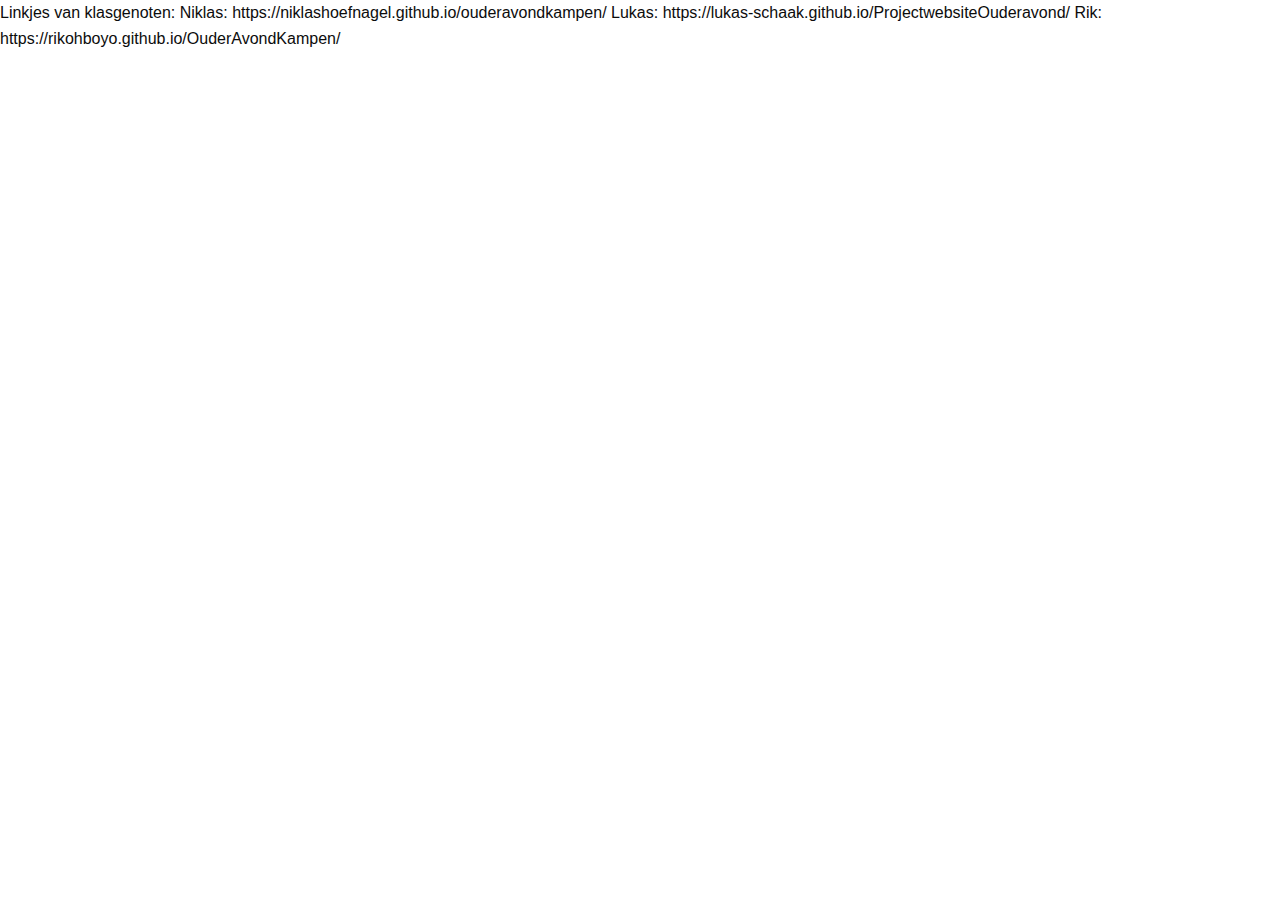
<file: extra.html>
<!DOCTYPE html>
<html lang="en">
<head>
    <meta charset="UTF-8">
    <meta name="viewport" content="width=device-width, initial-scale=1.0">
    <title>Document</title>
    <link rel="stylesheet" href="style.css">
</head>
<body>
    Linkjes van klasgenoten:
    Niklas: https://niklashoefnagel.github.io/ouderavondkampen/
    Lukas: https://lukas-schaak.github.io/ProjectwebsiteOuderavond/
    Rik: https://rikohboyo.github.io/OuderAvondKampen/  
</body>
</html>
</file>
<file: style.css>
.overmijpng{
  width: 250px;
}
.image-left {
  margin-left: 20px;
  margin-top: 10px;
}

.image-center {
  margin-left: auto;
  margin-right: auto;
  display: block; /* Zorg ervoor dat de afbeelding wordt gecentreerd */
  margin-top: 20px;
}

.image-right {
  margin-left: 400px;
  margin-top: 30px;
}

p{
  color: black;
}

body {
  font-family: Arial, sans-serif; /* Basis lettertype */
  line-height: 1.6; /* Verbeterde leesbaarheid */
  margin: 20px auto;
  padding: 40px;
  display: block;
  align-items:center;
  min-height: 100vh;

  }

.container{
  width: 60%;
  max-width: 850px; 
  padding: 100px;
  box-shadow: 0 4px 8px rgba(0, 0, 0, 0.1);
  border-radius: 8px;
  margin-right: 400px;
  margin-left: 650px;

  background-image: url(.\images\Background.jpg);
}
.container2{
  width: 60%;
  max-width: 850px; 
  padding: 100px;
  box-shadow: 0 4px 8px rgba(0, 0, 0, 0.1);
  border-radius: 8px;
  margin-right: 400px;
  margin-left: 650px;
}

/* Highlight effect voor de target */
h2:target {
  background-color: #3498db; /* Blauwe achtergrond voor highlight */
  color: black; /* Witte tekstkleur voor contrast */
  transition: background-color 0.5s ease; /* Zorgt voor een vloeiende overgang */
  animation: fadeOut 1s forwards;
  z-index: 0;
  border-radius: 20px;
  border-color: black;
}

@keyframes fadeOut {
  0% {
      background-color: rgba (52, 152, 219, 0.7);
  }
  100% {
      background-color: transparent;
  }
}

/* Voor de smooth scroll effect */
h2 {
  padding: 10px;
  margin-top: 20px; /* Zorgt voor wat ruimte boven de secties */
  border: 1px solid transparent; /* Zorgt voor een border voor betere visuele feedback */
  transition: background-color 0.5s ease; /* Zorgt voor een vloeiende overgang */
}

.content {
  max-width: 800px; /* Maximale breedte voor inhoud */
  margin: 20px auto; /* Centreren van de inhoud */
  padding: 20px; /* Opvulling rondom de inhoud */
  background-color: #ffffff; /* Achtergrondkleur van de inhoud */
  border-radius: 8px; /* Ronde hoeken */
  box-shadow: 0 2px 10px rgba(0, 0, 0, 0.1); /* Schaduw effect */
}

h2 {
  color: #2c3e50; /* Donkerblauwe kleur voor kopjes */
  border-bottom: 2px solid #3498db; /* Onderstreping voor kopjes */
  padding-bottom: 10px; /* Ruimte onder de kopjes */
}

p {
  color: #34495e; /* Donkergrijze kleur voor tekst */
  margin: 10px 0; /* Marges boven en onder paragraaf */
}

img {
  max-width: 100%; /* Afbeeldingen responsief maken */
  height: auto; /* Behoud van de verhouding */
  margin: 15px 0; /* Ruimte rondom de afbeeldingen */
  border-radius: 5px; /* Ronde hoeken voor afbeeldingen */
  margin-left: 110px;
  margin-top: 20px;
  width: 300px;
}

h2#sfeerbeelden {
  text-align: left; /* Centreren van de sfeerbeelden sectie */
  margin-top: 30px; /* Extra ruimte boven de sfeerbeelden */
}

.content p:last-of-type {
  font-weight: bold; /* Laatste paragraaf vetgedrukt maken */
}

@media (max-width: 600px) {
  .content {
      padding: 10px; /* Minder opvulling op kleinere schermen */
  }

  h2 {
      font-size: 1.5em; /* Grotere kopjes op kleinere schermen */
  }

  p {
      font-size: 0.9em; /* Kleinere tekst op kleinere schermen */
  }
}

h1{
  text-align: center;
}
img{
  width: 30%;
  height: auto;
}
h6{
  color: #ffffff;
}

h2{
  color:black;
}

footer{
  text-align: center;
}
body {
  font-family: "Roboto", sans-serif;
  color: #0c0c0c;
  overflow-x: hidden;
}

.layout_padding {
  padding: 90px 0;
}

.layout_padding2 {
  padding: 75px 0;
}

.layout_padding2-top {
  padding-top: 75px;
}

.layout_padding2-bottom {
  padding-bottom: 75px;
}

.layout_padding-top {
  padding-top: 90px;
}

.layout_padding-bottom {
  padding-bottom: 90px;
}

.heading_container {
  display: -webkit-box;
  display: -ms-flexbox;
  display: flex;
  -webkit-box-orient: vertical;
  -webkit-box-direction: normal;
      -ms-flex-direction: column;
          flex-direction: column;
  -webkit-box-align: start;
      -ms-flex-align: start;
          align-items: flex-start;
}

.heading_container h2 {
  position: relative;
  font-weight: bold;
  margin: 0;
}

.heading_container.heading_center {
  -webkit-box-align: center;
      -ms-flex-align: center;
          align-items: center;
  text-align: center;
}

.heading_container p {
  margin-top: 10px;
  margin-bottom: 0;
}

.container_border_style {
  position: relative;
  padding: 20px;
}

.container_border_style::before, .container_border_style::after {
  content: "";
  position: absolute;
  top: 50%;
  width: 3px;
  height: 90px;
  background-color: #03a7d3;
  -webkit-transform: translateY(-50%);
          transform: translateY(-50%);
}

.container_border_style::before {
  left: 0;
}

.container_border_style::after {
  right: 0;
}

a,
a:hover,
a:focus {
  text-decoration: none;
}

a:hover,
a:focus {
  color: initial;
}

.btn,
.btn:focus {
  outline: none !important;
  -webkit-box-shadow: none;
          box-shadow: none;
}

/*header section*/
.hero_area {
  position: relative;
  background-color: #00a9a3;
  min-height: 100vh;
  display: -webkit-box;
  display: -ms-flexbox;
  display: flex;
  -webkit-box-orient: vertical;
  -webkit-box-direction: normal;
      -ms-flex-direction: column;
          flex-direction: column;
}

.sub_page .hero_area {
  min-height: auto;
}

.header_section .container-fluid {
  padding-right: 25px;
  padding-left: 25px;
}

.navbar-brand span {
  font-weight: bold;
  color: #ffffff;
  font-size: 24px;
  text-transform: uppercase;
}

.custom_nav-container {
  padding: 10px 0;
}

.custom_nav-container .navbar-nav .nav-item .nav-link {
  padding: 3px 15px;
  margin: 10px 15px;
  color: black;
  text-align: center;
  text-transform: uppercase;
}

.nav-item a:hover{
  background-color: black;  
  color: white;
  border-radius: 8px;
}
.nav-item {
  color: black;
}

.custom_nav-container .nav_search-btn {
  width: 35px;
  height: 35px;
  padding: 0;
  border: none;
  color: #ffffff;
  margin: 0 20px;
}

.custom_nav-container .navbar-toggler {
  outline: none;
}

.custom_nav-container .navbar-toggler {
  padding: 0;
  width: 37px;
  height: 42px;
  -webkit-transition: all 0.3s;
  transition: all 0.3s;
}

.custom_nav-container .navbar-toggler span {
  display: block;
  width: 35px;
  height: 4px;
  background-color: #ffffff;
  margin: 7px 0;
  -webkit-transition: all 0.3s;
  transition: all 0.3s;
  position: relative;
  border-radius: 5px;
  transition: all 0.3s;
}

.custom_nav-container .navbar-toggler span::before, .custom_nav-container .navbar-toggler span::after {
  content: "";
  position: absolute;
  left: 0;
  height: 100%;
  width: 100%;
  background-color: #ffffff;
  top: -10px;
  border-radius: 5px;
  -webkit-transition: all 0.3s;
  transition: all 0.3s;
}

.custom_nav-container .navbar-toggler span::after {
  top: 10px;
}

.custom_nav-container .navbar-toggler[aria-expanded="true"] {
  -webkit-transform: rotate(360deg);
          transform: rotate(360deg);
}

.custom_nav-container .navbar-toggler[aria-expanded="true"] span {
  -webkit-transform: rotate(45deg);
          transform: rotate(45deg);
}

.custom_nav-container .navbar-toggler[aria-expanded="true"] span::before, .custom_nav-container .navbar-toggler[aria-expanded="true"] span::after {
  -webkit-transform: rotate(90deg);
          transform: rotate(90deg);
  top: 0;
}

.custom_nav-container .navbar-toggler[aria-expanded="true"] .s-1 {
  -webkit-transform: rotate(45deg);
          transform: rotate(45deg);
  margin: 0;
  margin-bottom: -4px;
}

.custom_nav-container .navbar-toggler[aria-expanded="true"] .s-2 {
  display: none;
}

.custom_nav-container .navbar-toggler[aria-expanded="true"] .s-3 {
  -webkit-transform: rotate(-45deg);
          transform: rotate(-45deg);
  margin: 0;
  margin-top: -4px;
}

.custom_nav-container .navbar-toggler[aria-expanded="false"] .s-1,
.custom_nav-container .navbar-toggler[aria-expanded="false"] .s-2,
.custom_nav-container .navbar-toggler[aria-expanded="false"] .s-3 {
  -webkit-transform: none;
          transform: none;
}

.quote_btn-container {
  display: -webkit-box;
  display: -ms-flexbox;
  display: flex;
  -webkit-box-align: center;
      -ms-flex-align: center;
          align-items: center;
}

.quote_btn-container a {
  color: #ffffff;
  text-transform: uppercase;
}

.quote_btn-container a span {
  margin-left: 5px;
}

/*end header section*/
/* slider section */
.slider_section {
  -webkit-box-flex: 1;
      -ms-flex: 1;
          flex: 1;
  display: -webkit-box;
  display: -ms-flexbox;
  display: flex;
  -webkit-box-align: center;
      -ms-flex-align: center;
          align-items: center;
  padding-top: 45px;
  padding-bottom: 90px;
}

.slider_section .row {
  -webkit-box-align: center;
      -ms-flex-align: center;
          align-items: center;
}

.slider_section #customCarousel1 {
  width: 100%;
  position: unset;
}

.slider_section .detail-box {
  color: #ffffff;
}

.slider_section .detail-box h1 {
  font-weight: bold;
  margin-bottom: 25px;
  font-size: 2rem;
}

.slider_section .detail-box h1 span {
  font-size: 3rem;
  color: #03a7d3;
}

.slider_section .detail-box .btn-box {
  display: -webkit-box;
  display: -ms-flexbox;
  display: flex;
  margin: 0 -5px;
}

.slider_section .detail-box a {
  margin: 5px;
  width: 195px;
  text-align: center;
}

.slider_section .detail-box .btn-1 {
  display: inline-block;
  padding: 10px 15px;
  background-color: #03a7d3;
  color: #ffffff;
  border-radius: 5px;
  border: 1px solid #03a7d3;
  -webkit-transition: all .3s;
  transition: all .3s;
}

.slider_section .detail-box .btn-1:hover {
  background-color: transparent;
  color: #03a7d3;
}

.slider_section .detail-box .btn-2 {
  display: inline-block;
  padding: 10px 15px;
  background-color: #ff4646;
  color: #ffffff;
  border-radius: 5px;
  border: 1px solid #ff4646;
  -webkit-transition: all .3s;
  transition: all .3s;
}

.slider_section .detail-box .btn-2:hover {
  background-color: transparent;
  color: #ff4646;
}

.slider_section .img-box img {
  width: 100%;
}

.slider_section .carousel_btn-box {
  position: absolute;
  bottom: 0;
  left: 0;
  display: -webkit-box;
  display: -ms-flexbox;
  display: flex;
  -webkit-box-pack: justify;
      -ms-flex-pack: justify;
          justify-content: space-between;
  width: 100%;
  height: 50px;
  z-index: 3;
  font-size: 22px;
}

.slider_section .carousel_btn-box .carousel-control-prev,
.slider_section .carousel_btn-box .carousel-control-next {
  position: unset;
  width: 50px;
  height: 50px;
  background-color: #03a7d3;
  opacity: 1;
  font-size: 28px;
  -webkit-transition: all .3s;
  transition: all .3s;
}

.slider_section .carousel_btn-box .carousel-control-prev:hover,
.slider_section .carousel_btn-box .carousel-control-next:hover {
  background-color: #ffffff;
  color: #000000;
}

.about_section .row {
  -webkit-box-align: center;
      -ms-flex-align: center;
          align-items: center;
}

.about_section .img-box img {
  max-width: 100%;
}

.about_section .detail-box p {
  color: #999;
  margin-top: 15px;
}

.about_section .detail-box a {
  display: inline-block;
  padding: 10px 45px;
  background-color: #ff4646;
  color: #ffffff;
  border-radius: 5px;
  border: 1px solid #ff4646;
  -webkit-transition: all .3s;
  transition: all .3s;
  margin-top: 15px;
}

.about_section .detail-box a:hover {
  background-color: transparent;
  color: #ff4646;
}

.service_section {
  position: relative;
}

.service_section .box {
  margin-top: 45px;
  display: -webkit-box;
  display: -ms-flexbox;
  display: flex;
  -webkit-box-orient: vertical;
  -webkit-box-direction: normal;
      -ms-flex-direction: column;
          flex-direction: column;
  -webkit-box-align: center;
      -ms-flex-align: center;
          align-items: center;
  text-align: center;
  padding: 25px;
  background-color: #fafafa;
  -webkit-box-shadow: 0 0 5px 0 rgba(0, 0, 0, 0.15);
          box-shadow: 0 0 5px 0 rgba(0, 0, 0, 0.15);
}

.service_section .box .img-box {
  width: 75px;
  height: 75px;
  background-color: #03a7d3;
  border-radius: 100%;
  display: -webkit-box;
  display: -ms-flexbox;
  display: flex;
  -webkit-box-pack: center;
      -ms-flex-pack: center;
          justify-content: center;
  -webkit-box-align: center;
      -ms-flex-align: center;
          align-items: center;
  -webkit-transition: all .2s;
  transition: all .2s;
  padding: 10px;
}

.service_section .box .img-box img {
  width: 100%;
  max-width: 45px;
  max-height: 45px;
}

.service_section .box .detail-box {
  margin-top: 15px;
}

.service_section .box .detail-box h4 {
  font-weight: bold;
  font-size: 22px;
}

.service_section .box .detail-box a {
  color: #03a7d3;
}

.service_section .box .detail-box a:hover {
  color: #ff4646;
}

.service_section .box:hover .img-box {
  background-color: #ff4646;
}

.server_section {
  background: linear-gradient(110deg, transparent 25%, #020230 25%);
  padding: 55px 0;
  color: #ffffff;
}

.server_section .row {
  -webkit-box-align: center;
      -ms-flex-align: center;
          align-items: center;
}

.server_section .img-box {
  position: relative;
}

.server_section .img-box img {
  width: 100%;
}

.server_section .img-box .play_btn {
  position: absolute;
  top: 50%;
  left: 50%;
  display: -webkit-box;
  display: -ms-flexbox;
  display: flex;
  -webkit-box-align: center;
      -ms-flex-align: center;
          align-items: center;
  -webkit-box-pack: center;
      -ms-flex-pack: center;
          justify-content: center;
  width: 65px;
  height: 65px;
  -webkit-transform: translate(-50%, -50%);
          transform: translate(-50%, -50%);
  border: none;
}

.server_section .img-box .play_btn button {
  background-color: transparent;
  border: none;
  background-color: #03a7d3;
  color: #ffffff;
  width: 100%;
  height: 100%;
  border-radius: 100%;
  position: relative;
  z-index: 3;
  outline: none;
}

.server_section .img-box .play_btn:before, .server_section .img-box .play_btn:after {
  content: "";
  width: 100%;
  height: 100%;
  position: absolute;
  top: 50%;
  left: 50%;
  background-color: #03a7d3;
  opacity: 1;
  border-radius: 100%;
  -webkit-transform: translate(-50%, -50%);
          transform: translate(-50%, -50%);
}

.server_section .img-box .play_btn:before {
  z-index: 2;
  -webkit-animation: before-animation 1500ms infinite;
          animation: before-animation 1500ms infinite;
}

.server_section .img-box .play_btn:after {
  z-index: 1;
  -webkit-animation: after-animation 1500ms infinite;
          animation: after-animation 1500ms infinite;
}

@-webkit-keyframes before-animation {
  0% {
    -webkit-transform: translateX(-50%) translateY(-50%) translateZ(0) scale(1);
            transform: translateX(-50%) translateY(-50%) translateZ(0) scale(1);
    opacity: 1;
  }
  100% {
    -webkit-transform: translateX(-50%) translateY(-50%) translateZ(0) scale(1.5);
            transform: translateX(-50%) translateY(-50%) translateZ(0) scale(1.5);
    opacity: 0;
  }
}

@keyframes before-animation {
  0% {
    -webkit-transform: translateX(-50%) translateY(-50%) translateZ(0) scale(1);
            transform: translateX(-50%) translateY(-50%) translateZ(0) scale(1);
    opacity: 1;
  }
  100% {
    -webkit-transform: translateX(-50%) translateY(-50%) translateZ(0) scale(1.5);
            transform: translateX(-50%) translateY(-50%) translateZ(0) scale(1.5);
    opacity: 0;
  }
}

@-webkit-keyframes after-animation {
  0% {
    -webkit-transform: translateX(-50%) translateY(-50%) translateZ(0) scale(1);
            transform: translateX(-50%) translateY(-50%) translateZ(0) scale(1);
    opacity: 1;
  }
  100% {
    -webkit-transform: translateX(-50%) translateY(-50%) translateZ(0) scale(2);
            transform: translateX(-50%) translateY(-50%) translateZ(0) scale(2);
    opacity: 0;
  }
}

@keyframes after-animation {
  0% {
    -webkit-transform: translateX(-50%) translateY(-50%) translateZ(0) scale(1);
            transform: translateX(-50%) translateY(-50%) translateZ(0) scale(1);
    opacity: 1;
  }
  100% {
    -webkit-transform: translateX(-50%) translateY(-50%) translateZ(0) scale(2);
            transform: translateX(-50%) translateY(-50%) translateZ(0) scale(2);
    opacity: 0;
  }
}

.server_section .detail-box a {
  display: inline-block;
  padding: 10px 45px;
  background-color: #ff4646;
  color: #ffffff;
  border-radius: 5px;
  border: 1px solid #ff4646;
  -webkit-transition: all .3s;
  transition: all .3s;
  margin-top: 25px;
}

.server_section .detail-box a:hover {
  background-color: transparent;
  color: #ff4646;
}

.price_section .price_container {
  display: -webkit-box;
  display: -ms-flexbox;
  display: flex;
  -ms-flex-wrap: wrap;
      flex-wrap: wrap;
  -webkit-box-pack: center;
      -ms-flex-pack: center;
          justify-content: center;
  text-align: center;
}

.price_section .price_container .box {
  margin: 45px 15px 0 15px;
}

.price_section .price_container .box .detail-box {
  width: 300px;
  padding: 40px 20px 15px 20px;
  background-color: #fff;
  border-radius: 25px;
  -webkit-box-shadow: 0 0 5px 0 rgba(0, 0, 0, 0.1);
          box-shadow: 0 0 5px 0 rgba(0, 0, 0, 0.1);
}

.price_section .price_container .box .detail-box h2 {
  font-weight: bold;
}

.price_section .price_container .box .detail-box h2 span {
  font-size: 3rem;
}

.price_section .price_container .box .detail-box h6 {
  text-transform: uppercase;
  color: #03a7d3;
  font-size: 20px;
  margin-bottom: 10px;
}

.price_section .price_container .box .price_features {
  padding: 0;
  list-style-type: none;
}

.price_section .price_container .box .price_features li {
  margin: 10px 0;
}

.price_section .price_container .box .btn-box {
  margin-top: 25px;
}

.price_section .price_container .box .btn-box a {
  display: inline-block;
  padding: 10px 35px;
  background-color: #ff4646;
  color: #ffffff;
  border-radius: 5px;
  border: 1px solid #ff4646;
  -webkit-transition: all .3s;
  transition: all .3s;
  border: none;
}

.price_section .price_container .box .btn-box a:hover {
  background-color: transparent;
  color: #ff4646;
}

.price_section .price_container .box .btn-box a:hover {
  background-color: #03a7d3;
  color: #ffffff;
}

.price_section .price_container .box:hover {
  color: #ffffff;
}

.price_section .price_container .box:hover .detail-box {
  background-color: #03a7d3;
}

.price_section .price_container .box:hover h6 {
  color: #ffffff;
}

.price_section .price_container .box:hover a {
  background-color: #03a7d3;
  color: #ffffff;
}

.client_section {
  padding-bottom: 45px;
}

.client_section .heading_container {
  margin-bottom: 35px;
}

.client_section .box {
  display: -webkit-box;
  display: -ms-flexbox;
  display: flex;
  -webkit-box-align: center;
      -ms-flex-align: center;
          align-items: center;
  margin: 45px 0;
}

.client_section .box .img-box {
  width: 125px;
  height: 125px;
  min-width: 125px;
  border-radius: 100%;
  overflow: hidden;
  margin-right: -65px;
  position: relative;
}

.client_section .box .img-box img {
  width: 100%;
}

.client_section .box .client_info {
  display: -webkit-box;
  display: -ms-flexbox;
  display: flex;
  -webkit-box-pack: justify;
      -ms-flex-pack: justify;
          justify-content: space-between;
}

.client_section .box .client_info .client_name h5 {
  font-weight: bold;
  color: #03a7d3;
  margin-bottom: 0;
  text-transform: uppercase;
}

.client_section .box .client_info .client_name h6 {
  margin-bottom: 0;
  color: #ff4646;
  font-weight: normal;
  font-size: 14px;
  text-transform: uppercase;
}

.client_section .box .client_info i {
  font-size: 24px;
  color: #03a7d3;
}

.client_section .box p {
  margin-top: 25px;
}

.client_section .box .detail-box {
  background-color: #ffffff;
  padding: 45px 45px 45px 85px;
  -webkit-box-shadow: 0 0 5px 0 rgba(0, 0, 0, 0.2);
          box-shadow: 0 0 5px 0 rgba(0, 0, 0, 0.2);
}

.client_section .carousel-control-prev,
.client_section .carousel-control-next {
  width: 50px;
  height: 50px;
  background-color: #03a7d3;
  opacity: 1;
  font-size: 28px;
  font-weight: bold;
  top: 50%;
  -webkit-transform: translateY(-50%);
          transform: translateY(-50%);
}

.client_section .carousel-control-prev {
  left: 0;
}

.client_section .carousel-control-next {
  right: 0;
}

.contact_section {
  position: relative;
}

.contact_section .heading_container {
  margin-bottom: 45px;
}

.contact_section .form_container input {
  width: 100%;
  border: 1px solid #b0b0b0;
  height: 50px;
  margin-bottom: 25px;
  padding-left: 15px;
  background-color: transparent;
  outline: none;
  color: #101010;
}

.contact_section .form_container input::-webkit-input-placeholder {
  color: #b0b0b0;
}

.contact_section .form_container input:-ms-input-placeholder {
  color: #b0b0b0;
}

.contact_section .form_container input::-ms-input-placeholder {
  color: #b0b0b0;
}

.contact_section .form_container input::placeholder {
  color: #b0b0b0;
}

.contact_section .form_container input.message-box {
  height: 120px;
}

.contact_section .form_container .btn_box {
  display: -webkit-box;
  display: -ms-flexbox;
  display: flex;
  -webkit-box-pack: center;
      -ms-flex-pack: center;
          justify-content: center;
}

.contact_section .form_container button {
  border: none;
  text-transform: uppercase;
  display: inline-block;
  padding: 15px 65px;
  background-color: #ff4646;
  color: #ffffff;
  border-radius: 0;
  border: 1px solid #ff4646;
  -webkit-transition: all .3s;
  transition: all .3s;
  font-weight: bold;
}

.contact_section .form_container button:hover {
  background-color: transparent;
  color: #ff4646;
}

/* info section */
.info_section {
  background-color: #020230;
  color: #ffffff;
}

.info_section h4 {
  font-weight: 600;
  margin-bottom: 20px;
}

.info_section .info_contact .contact_link_box {
  display: -webkit-box;
  display: -ms-flexbox;
  display: flex;
  -webkit-box-orient: vertical;
  -webkit-box-direction: normal;
      -ms-flex-direction: column;
          flex-direction: column;
}

.info_section .info_contact .contact_link_box a {
  margin: 5px 0;
  color: #ffffff;
}

.info_section .info_contact .contact_link_box a i {
  margin-right: 5px;
}

.info_section .info_contact .contact_link_box a:hover {
  color: #ff4646;
}

.info_section .info_social {
  display: -webkit-box;
  display: -ms-flexbox;
  display: flex;
  margin-top: 20px;
}

.info_section .info_social a {
  display: -webkit-box;
  display: -ms-flexbox;
  display: flex;
  -webkit-box-pack: center;
      -ms-flex-pack: center;
          justify-content: center;
  -webkit-box-align: center;
      -ms-flex-align: center;
          align-items: center;
  color: #ffffff;
  border-radius: 100%;
  margin-right: 10px;
  font-size: 24px;
}

.info_section .info_social a:hover {
  color: #ff4646;
}

.info_section .info_links {
  display: -webkit-box;
  display: -ms-flexbox;
  display: flex;
  -webkit-box-orient: vertical;
  -webkit-box-direction: normal;
      -ms-flex-direction: column;
          flex-direction: column;
  -ms-flex-wrap: wrap;
      flex-wrap: wrap;
}

.info_section .info_links a {
  display: -webkit-box;
  display: -ms-flexbox;
  display: flex;
  -webkit-box-align: center;
      -ms-flex-align: center;
          align-items: center;
  margin-bottom: 15px;
  color: #ffffff;
}

.info_section .info_links a img {
  margin-right: 10px;
}

.info_section .info_links a:hover, .info_section .info_links a.active {
  color: #ff4646;
}

.info_section form input {
  border: none;
  border-bottom: 1px solid #ffffff;
  background-color: transparent;
  width: 100%;
  height: 45px;
  color: #ffffff;
  outline: none;
}

.info_section form input::-webkit-input-placeholder {
  color: #ffffff;
}

.info_section form input:-ms-input-placeholder {
  color: #ffffff;
}

.info_section form input::-ms-input-placeholder {
  color: #ffffff;
}

.info_section form input::placeholder {
  color: #ffffff;
}

.info_section form button {
  width: 100%;
  text-align: center;
  display: inline-block;
  padding: 10px 55px;
  background-color: #ff4646;
  color: #ffffff;
  border-radius: 0;
  border: 1px solid #ff4646;
  -webkit-transition: all .3s;
  transition: all .3s;
  margin-top: 15px;
}

.info_section form button:hover {
  background-color: transparent;
  color: #ff4646;
}

.footer_section {
  position: relative;
  background-color: #020230;
  text-align: center;
}

.footer_section p {
  color: #ffffff;
  padding: 20px 0;
  margin: 0;
  border-top: 1px solid #ffffff;
}

.footer_section p a {
  color: inherit;
}

body {
  font-family: Arial, sans-serif;
  margin: 0;
  padding: 0;
}
.sidebar{
  height: 100%;
  width: 250px;
  position: fixed;
  top: 0;
  left: 0;
  background-color: #333;
  padding-top: 20px;
}

.sidebar a{
  padding: 15px 10px;
  text-decoration: none;
  font-size: 18px;
  color: white;
  display: block;
  transition: 0.3s;
}

.sidebar a:hover {
  background-color: #575757;
}

.content {
  margin-left: 260px;
  padding: 20px;
}

body {
  font-family: 'Roboto', sans-serif;
  margin: 0;
  padding: 0;
}

.header_section {
  background-color: whitesmoke;
  padding: 10px 0;
  color: black;
  display: flex;
  justify-content: space-between;
  align-items: center;
}
.custom-navbar {
  background-color: black; 
}

.custom-navbar .nav-link {
  color: black; 
}

.header_section img{
  height: 100px;
  padding: 10px;
  width: auto;
  margin-right: 130px;
  color: black;
}

.logo{
  position: absolute;
  left: 200px;
  border-radius: 30px;
  
}
.header_section h1 {
  margin: 0;
  font-size: 24px;
}

.navbar {
  margin-right: 20px;
}

/* Sidebar styles */
.sidebar {
  width: 250px;
  background-color: #f0f0f0;
  padding: 20px;
  position: fixed;
  height: 100%;
}

.sidebar h2 {
  font-size: 18px;
  margin-bottom: 10px;
  color: #00447b;
}

.sidebar p {
  font-size: 14px;
  line-height: 1.6;
}

/* Main content styles */
.content {
  margin-left: 270px;
  padding: 20px;
}

.content img {
  margin-left: 270px; 
  padding: 20px;
  background-color: white; 
  box-shadow: 0px 4px 10px rgba(0, 0, 0, 0.1);
  border-radius: 8px;
}

/* Footer styles */
footer {
  background-color: #00447b;
  color: white;
  text-align: center;
  padding: 10px;
  margin-top: 20px;
}

/* Dropdown menu in the header */
.navbar-nav li {
  padding: 0 10px;
}

/* Dropdown menu */
.dropdown-menu {
  background-color: #f9f9f9;
}

.dropdown-menu a {
  color: #00447b;
}

/* Custom buttons */
.btn-primary {
  background-color: #00447b;
  border: none;
}

.btn-primary:hover {
  background-color: #003366;
}
</file>
